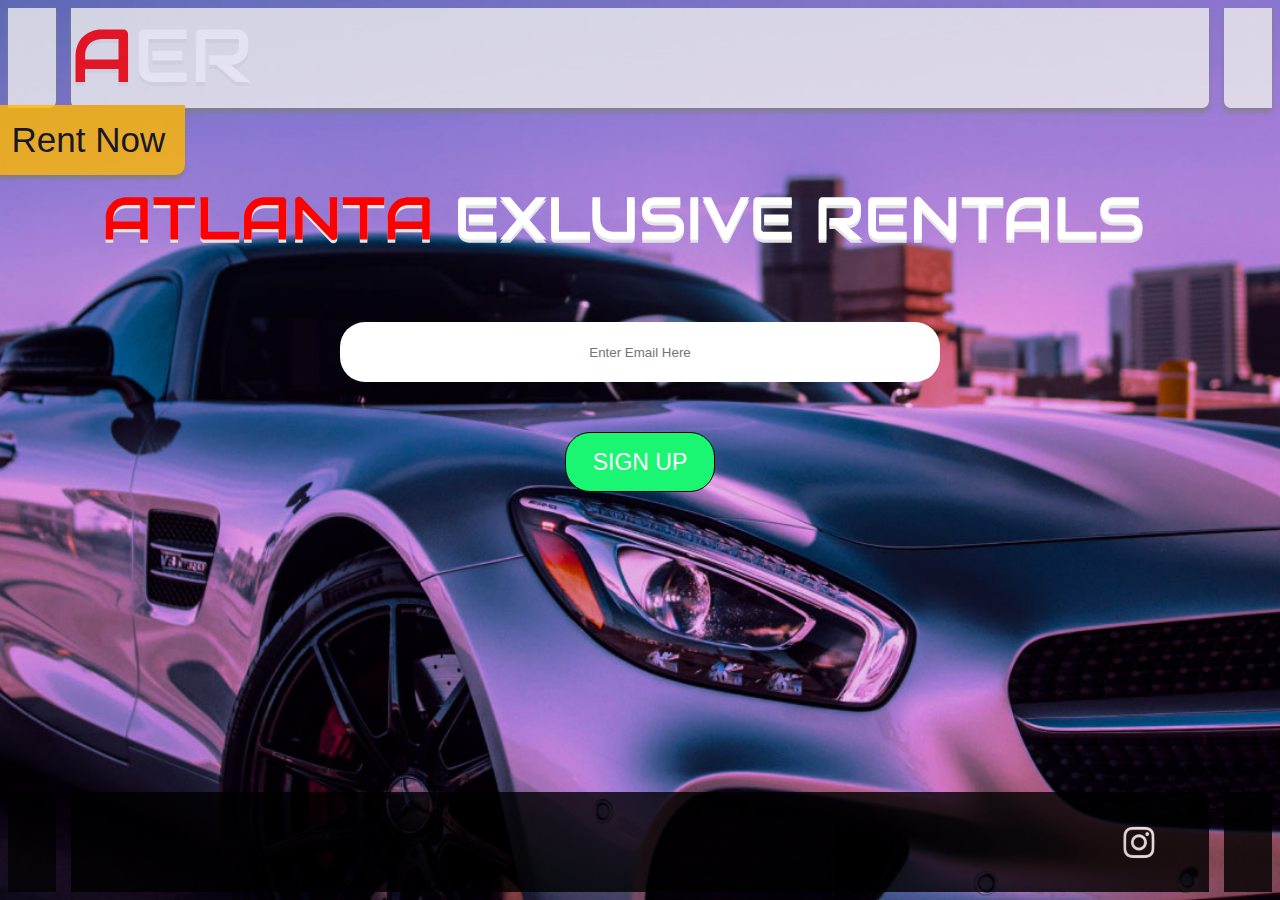
<file: CarWebsite/index.html>
<html lang="en">
<head>
    <meta charset="UTF-8">
    <meta http-equiv="X-UA-Compatible" content="IE=edge">
    <meta name="viewport" content="width=device-width, initial-scale=1.0">
    <title>Atlanta Exclusive Rentals</title>
    <link href="https://cdn.jsdelivr.net/npm/bootstrap@5.1.3/dist/css/bootstrap.min.css" rel="stylesheet" integrity="sha384-1BmE4kWBq78iYhFldvKuhfTAU6auU8tT94WrHftjDbrCEXSU1oBoqyl2QvZ6jIW3" crossorigin="anonymous">
    <link rel="stylesheet" href="CSS/homepage.css?v=3">
    <link rel="icon" type="svg" href="images/logo_and_favicon.svg">
    <meta property="og:type" content="website">
    <meta name="image" property="og:image" content="https://atlantaexclusiverentals.com/images/jakob-rosen-4-GzesKL1NM-unsplash-1.jpg">
    <meta property="og:description" content="My business site for car rentals">
    <meta property="og:title" content="Atlanta Exclusive Rentals">
    <meta property="og:url" content="https://atlantaexclusiverentals.com/">
</head>
<body>
    <!--Navbar-->
    <div class="screen_container">
        <div class="screen_group1">
            <div class="group_child1">
                <div class="navbar_container">
                    <div class="nav1"></div>
                    <nav class="navbar navbar-expand-md navbar-light bg-light sticky-top">
                        <div class="container-fluid">
                            <a class="navbar-brand">
                                <img src="images/logo_and_favicon.svg" id="nav_logo">
                            </a>
                            <div class="navbar-btn">
                                <button type="button" id="nav_button" onclick="window.location.href='Pages/productpage.html';">
                                    Rent Now
                                </button>
                            </div>
                        </div>
                    </nav>
                    <div class="nav3"></div>
                </div>
            </div>
                <div class="group_child2">
                    <div class="text_placholder">
                        <!-- <h1 id="brand_text">Atlanta Exclusive <span id="rentals_span">Rentals</span></h1> -->
                        <img src="images/header_design_concept.svg" id="brand_text">
                    </div>
                </div>
                <!-- Begin Mailchimp Signup Form -->
<div id="mc_embed_signup">
    <form action="https://atlantaexclusiverentals.us20.list-manage.com/subscribe/post?u=95100a2c1aa6badf13d922615&amp;id=cd53a8fdc1" method="post" id="mc-embedded-subscribe-form" name="mc-embedded-subscribe-form" class="validate" target="_blank" novalidate>
        <div id="mc_embed_signup_scroll">
<div class="group_child3">
    <div class="mc-field-group">
        <label for="mce-EMAIL"></label>
        <input type="email" value="" name="EMAIL" class="required email" id="mce-EMAIL" placeholder="Enter Email Here">
    </div>
</div>  
        <div id="mce-responses" class="clear">
            <div class="response" id="mce-error-response" style="display:none"></div>
            <div class="response" id="mce-success-response" style="display:none"></div>
        </div>    <!-- real people should not fill this in and expect good things - do not remove this or risk form bot signups-->
        <div style="position: absolute; left: -5000px;" aria-hidden="true"><input type="text" name="b_95100a2c1aa6badf13d922615_cd53a8fdc1" tabindex="-1" value=""></div>
    <div class="group_child4">
        <div class="clear"><input id="btn" type="submit" value="SIGN UP" name="subscribe" id="mc-embedded-subscribe" class="button"></div>
    </div>
        </div>
    </form>
    </div>
    
    <!--End mc_embed_signup-->
        </div>
        <div class="footer">
            <footer id="footer1">
            </footer>
            <footer id="footer">
                <div class="footer_logos">
                    <a id="instalogo" href="#">
                        <img src="images/instaresize.png">
                    </a> 
                </div>
            </footer>
            <footer id="footer3">
            </footer>
            
        </div>
    </div>
    
</body>
</html>
</file>
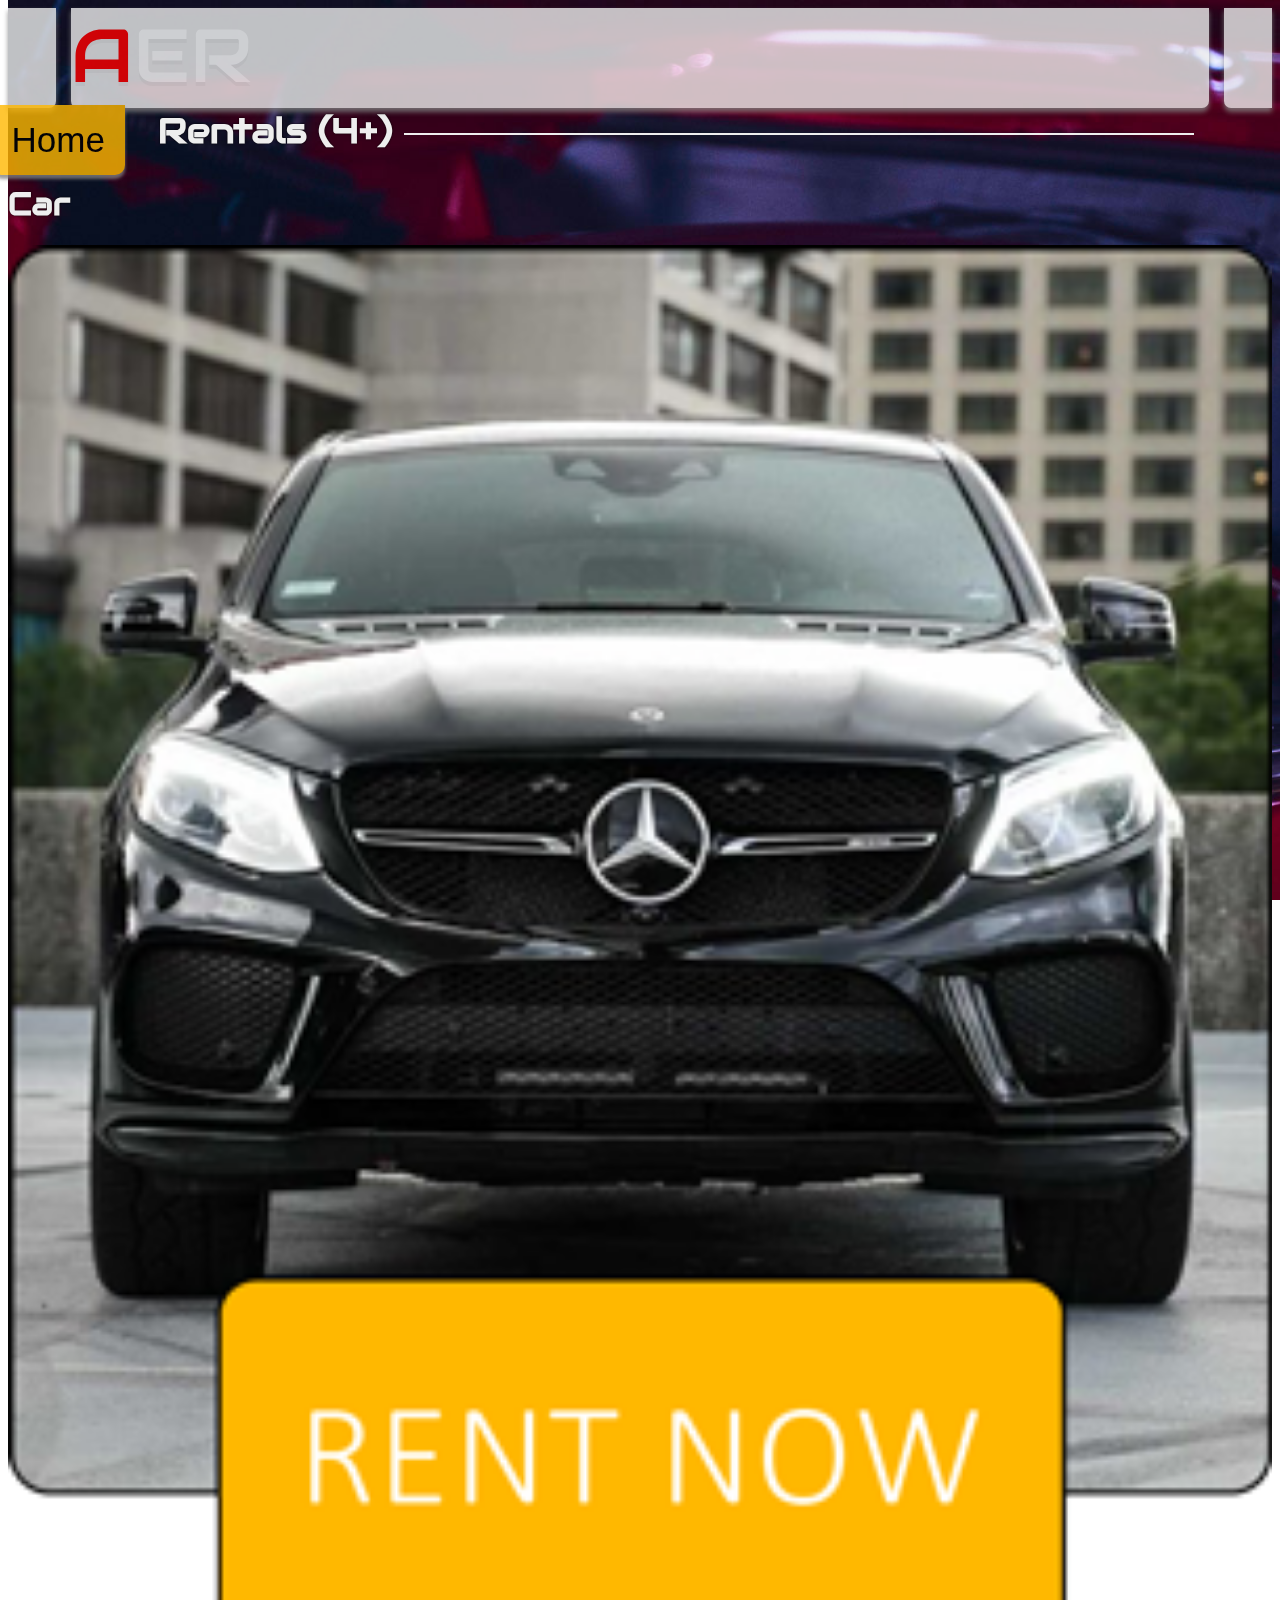
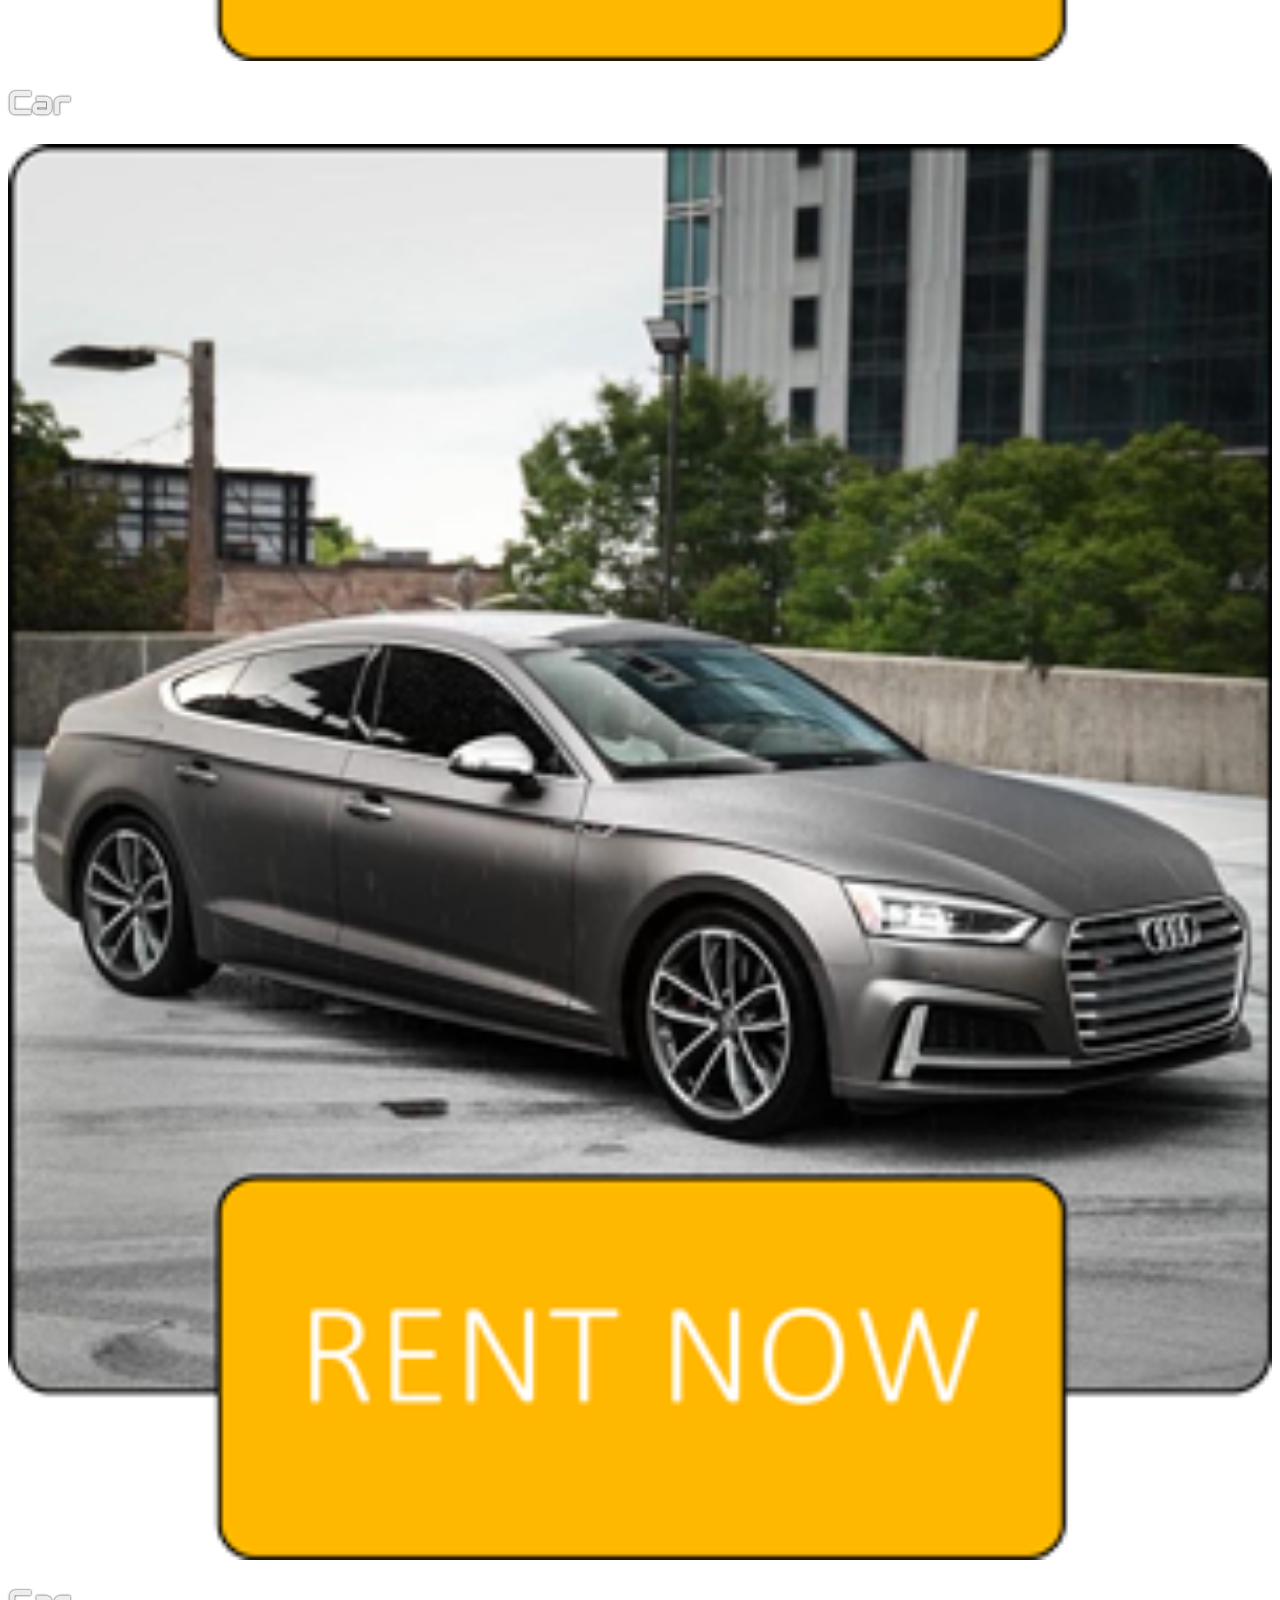
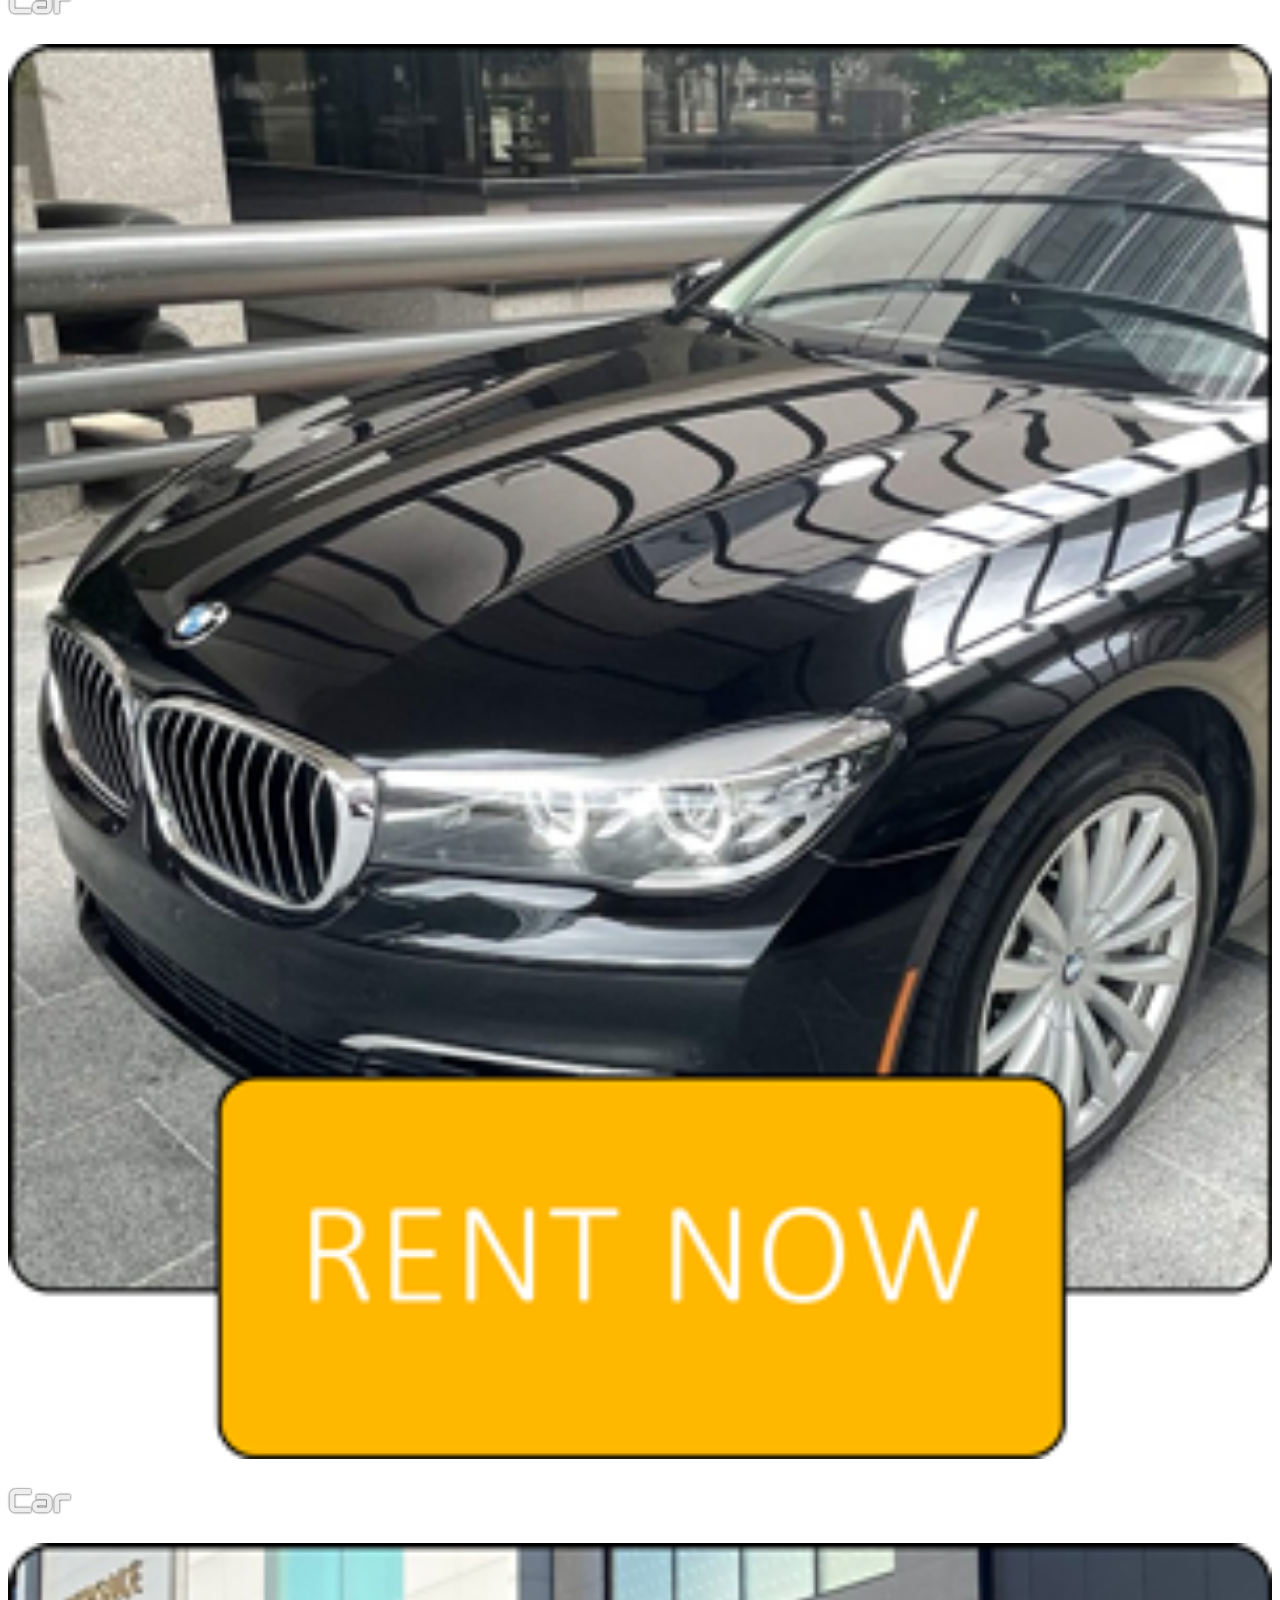
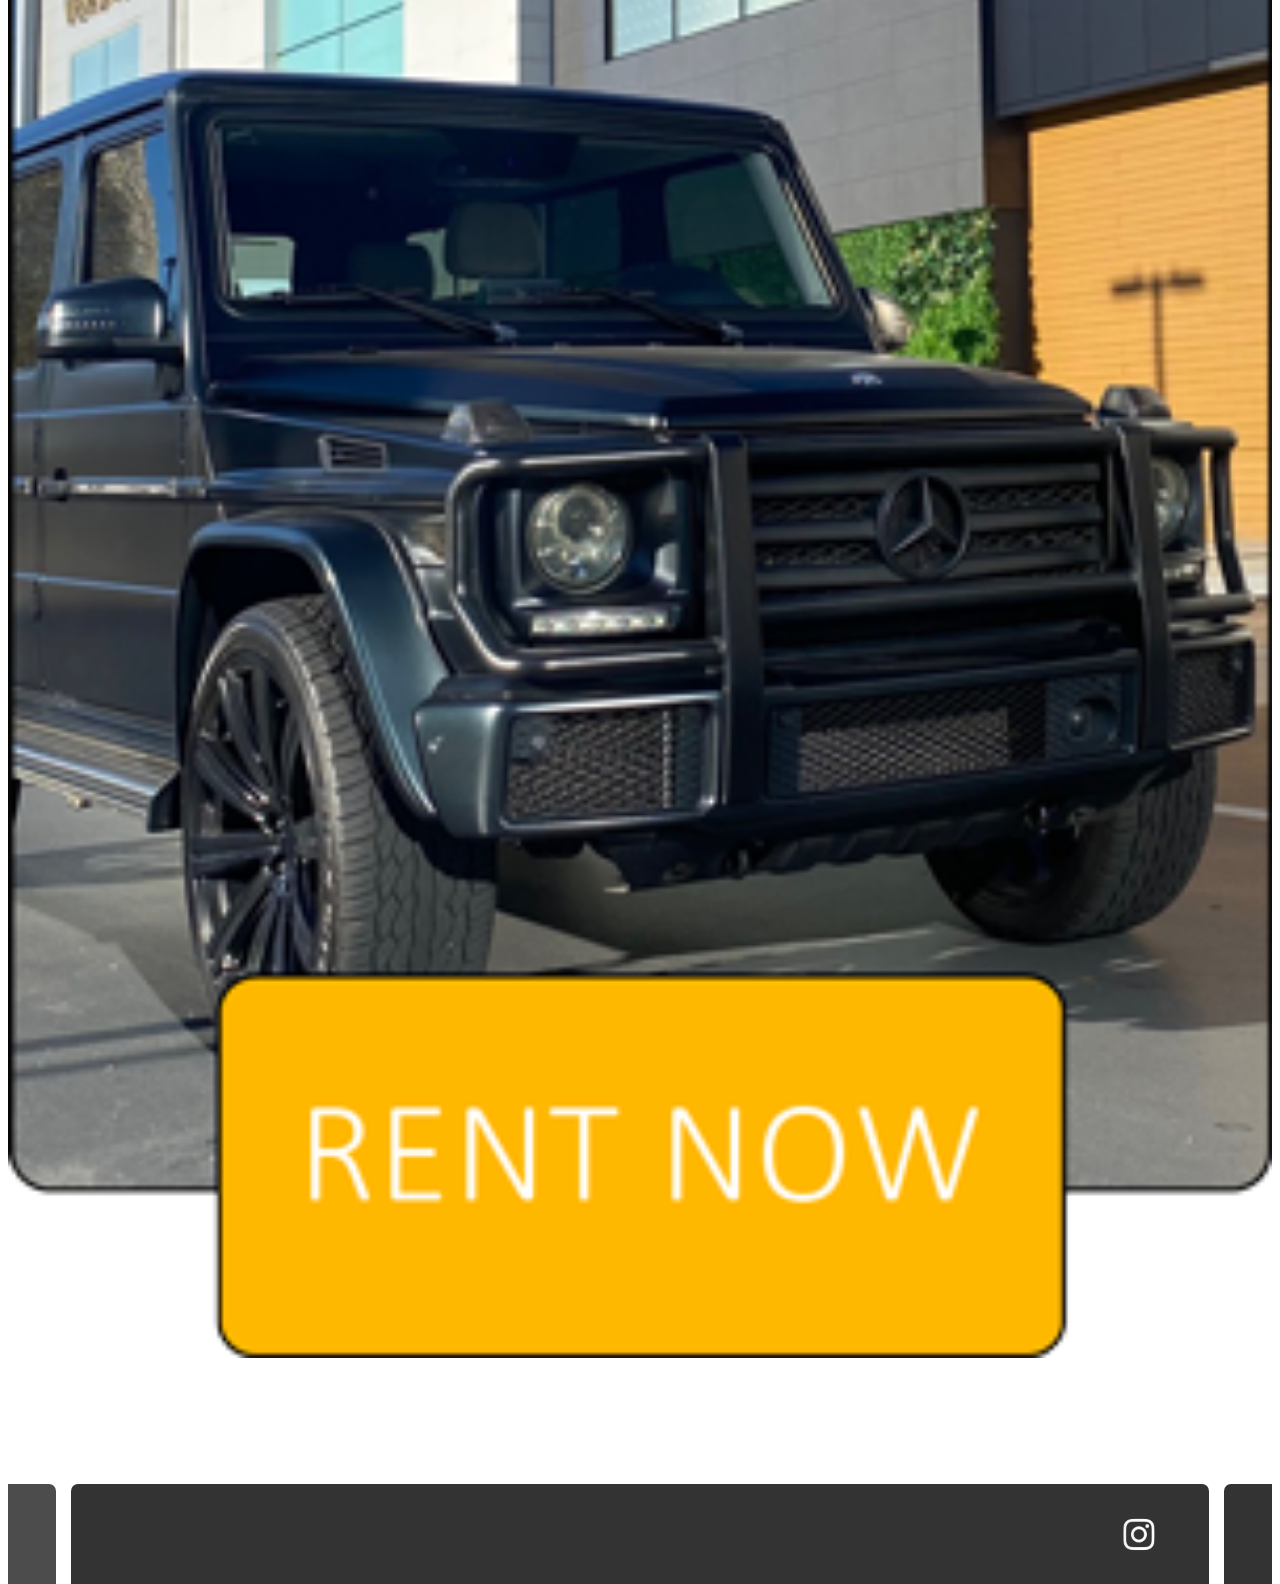
<file: CarWebsite/Pages/productpage.html>
<html lang="en">
<head>
    <meta charset="UTF-8">
    <meta http-equiv="X-UA-Compatible" content="IE=edge">
    <meta name="viewport" content="width=device-width, initial-scale=1.0">
    <title>Rentals</title>
    <link href="https://cdn.jsdelivr.net/npm/bootstrap@5.1.3/dist/css/bootstrap.min.css" rel="stylesheet" integrity="sha384-1BmE4kWBq78iYhFldvKuhfTAU6auU8tT94WrHftjDbrCEXSU1oBoqyl2QvZ6jIW3" crossorigin="anonymous">
    <link rel="stylesheet" href="../CSS/productpage.css?v=3">
    <link rel="icon" type="svg" href="../images/logo_and_favicon.svg">
</head>
<body>

    <div class="background_img"></div>
    <!--Navbar-->
    <div class="screen_container">
        <div class="screen_group1">
            <div class="group_child1">
                <div class="navbar_container">
                    <div class="nav1"></div>
                    <nav class="navbar navbar-expand-md navbar-light bg-light sticky-top">
                        <div class="container-fluid">
                            <a class="navbar-brand">
                                <img src="../images/logo_and_favicon.svg" id="nav_logo">
                            </a>
                            <div class="navbar-btn">
                                <button type="button" id="nav_button" onclick="window.location.href='../index.html';">
                                   Home
                                </button>
                            </div>
                        </div>
                    </nav>
                    <div class="nav3"></div>
                </div>
            </div>
                <div class="group_child2">
                    <div class="head_text_group">
                        <h3 id="head_text">Rentals (4+) </h3>
                        <div class="line_text"></div>
                    </div>
                </div>
        </div>
        <div class="screen_group2">
            <div class="container">
                <div class="row">

                    <div class="col-md-3">
                        <div class="product-top">
                            <div class="product-top text-center">
                                <h1 class="item_text">Car</h1>
                            </div>
                            <a href="mailto:DCluxurycarrental@gmail.com">
                                <img class="item_image" src="../images/car-1.png">
                            </a>
                            
                        </div>
                    </div>

                    <div class="col-md-3">
                        <div class="product-top">
                            <div class="product-top text-center">
                                <h1 class="item_text">Car</h1>
                            </div>
                            <a href="mailto:DCluxurycarrental@gmail.com">
                                <img class="item_image" src="../images/car-2.png">
                            </a>
                            
                        </div>
                    </div>

                    <div class="col-md-3">
                        <div class="product-top">
                            <div class="product-top text-center">
                                <h1 class="item_text">Car</h1>
                            </div>
                            <a href="mailto:DCluxurycarrental@gmail.com">
                                <img class="item_image" src="../images/car-3.png">
                            </a>
                            
                        </div>
                    </div>

                    <div class="col-md-3">
                        <div class="product-top">
                            <div class="product-top text-center">
                                <h1 class="item_text">Car</h1>
                            </div>
                            <a href="mailto:DCluxurycarrental@gmail.com">
                                <img class="item_image" src="../images/Car-4.png">
                            </a>
                        </div>
                    </div>
                </div>
            </div>
        </div>
        <div class="footer">
            <footer id="footer1">
            </footer>
            <footer id="footer">
                <div class="footer_logos">
                    <a id="instalogo" href="#">
                        <img src="../images/instaresize.png">
                    </a>
                </div>
            </footer>
            <footer id="footer3">
            </footer>
    </div>
    
</body>
</html>
</file>
<file: CarWebsite/CSS/homepage.css>
@font-face {
    font-family: Audiowide;
    src: url(../Fonts/Audiowide-Regular.ttf);
}

body {
    background: url(../images/jakob-rosen-4-GzesKL1NM-unsplash-1.jpg);
    background-size: cover;                      
    background-repeat: no-repeat;
    background-position: center center; 
}

.navbar {
    background-color: #eeeeee !important;
    opacity: 0.8;
    border-radius: 0 0 7px 7px;
    justify-content: center;
    width: 90%;
    height: 100px;
    box-shadow: 0em 0.20em 0.3em grey;
}

.navbar_container {
    display: flex;
    justify-content: space-between;
    /* border: 2px solid orange; */
}

.navbar-nav li {
    padding-right: 60px;
}

.nav1 {
    background-color: #eeeeee;
    opacity: 0.8;
    border-radius: 0 0 7px 0;
    width: 78px;
    height: 100px;
    box-shadow: 0em 0.20em 0.3em grey;
}

.nav3 {
    background-color: #eeeeee;
    opacity: 0.8;
    border-radius: 0 0 0 7px;
    width: 78px;
    height: 100px;
    box-shadow: 0em 0.20em 0.3em grey;  
}

#brand_text {
    font-family: Audiowide;
    font-size: 100px;
    color: white;
    text-shadow: black 0px 0px 2px;
}

#rentals_span {
    color: rgb(255, 0, 0);
}

.screen_container {
    height: 100%;
    justify-content: space-between;
    display: flex;
    flex-direction: column;
}

input {
    border-style: hidden;
    outline: none;
}

input[type="email"]{
    height: 60px;
    width: 600px;
    border: none;
    border-radius: 25px 25px 25px 25px;
    text-align: center;
}

#btn {
    height: 60px;
    width: 150px;
    border: none;
    border-radius: 25px 25px 25px 25px;
    background-color: #1bf672;
    border: 1px black solid;
    color: white;
    font-size: 23px;
    /* text-shadow: black 0px 0px 2px; */
}

.navbar-btn {
    position: relative;
    display: flex;
    right: 7%;
    padding-bottom: 19px;
}

#nav_button {
    background-color: #ffb800;
    color: #000000;
    border: none;
    padding: 15px 20px;
    font-size: 35;
    font-weight: 300;
    border-radius: 0px 0px 10px 10px;
    box-shadow: 0em 0.10em 0.1em grey;
}


#brand_text {
    height: 130px;
    width: auto;
}

.group_child1 {
    flex-direction: row;
    /* border: 2px solid rgb(0, 255, 0); */
}

.group_child2 {
    display: flex;
    justify-content: center;
    padding-top: 20px;
}

.group_child3 {
    display: flex;
    justify-content: center;
}

.group_child4 {
    display: flex;
    justify-content: center;
    margin-top: 50px;
}

.screen_group1 {
    display: flex;
    flex-direction: column;
    justify-content: space-between;
    height: 500px;
}

.footer {
    justify-content: space-between;
    display: flex;
    flex-direction: row;
}

#footer {
    background-color: #000000;
    opacity: 0.8;
    height: 100px;
    border-radius: 7px 7px 0 0;
    width: 90%;
    display: flex;
}

.footer_logos {
    display: flex;
    margin-left: auto;
    padding-right: 40px;
}

#instalogo,
#twitlogo,
#youtubelogo  {
    align-self: center;
}

#youtubelogo {
    padding-left: 10px;
}

#footer1 {
    background-color: #000000;
    opacity: 0.7;
    height: 100px;
    border-radius: 0 7px 0 0;
    display: flex;
    flex: initial;
    width: 78px;
}

#footer3 {
    background-color: #000000;
    opacity: 0.8;
    height: 100px;
    border-radius: 7px 0 0 0;
    display: flex;
    flex: initial;
    width: 78px;
}

@media all and (max-width: 1650px) {
    #footer1,
    #footer3 {
        width: 60px;
    }
    
    .nav1,
    .nav3 {
        width: 60px;
    }
}

@media all and (max-width: 1600px) {
    #brand_text {
        width: auto;
        height: 90px;
    }
}


@media all and (max-width: 1350px) {
    #footer1,
    #footer3 {
        width: 48px;
    }
    
    .nav1,
    .nav3 {
        width: 48px;
    }
}

@media all and (max-width: 1170px) {
    #brand_text {
        width: auto;
        height: 60px;
    }

    #footer1,
    #footer3 {
       display: none;
    }
    
    .nav1,
    .nav3 {
        display: none;
    }

    #footer {
        width: 98%;
    }

    .footer {
        justify-content: center;
    }

    .navbar_container {
        justify-content: center;
    }

    .navbar {
        width: 98%;
    }
}

@media all and (max-width: 740px) {
    #brand_text {
        width: auto;
        height: 40px;
    }
    
    input[type="email"]{
        height: 50px;
        width: 450px;
    }
}

@media all and (max-width: 540px) {
    #brand_text {
        width: auto;
        height: 30px;
    }
    
    input[type="email"]{
        height: 50px;
        width: 350px;
    }

    #btn {
        height: 50px;
        width: 125px;
        font-size: 17px;
    }
    
    #nav_logo {
        height: auto;
        width: 150px;
    }
    
    #nav_button {
        font-size: 20;
    }
}

@media all and (max-width: 390px) {
    #brand_text {
        width: auto;
        height: 25px;
    }
    
    input[type="email"]{
        height: 40px;
        width: 300px;
    }
    
    #nav_logo {
        height: auto;
        width: 100px;
    }
    
    #nav_button {
        font-size: 15;
    }
}
</file>
<file: CarWebsite/CSS/productpage.css>
@font-face {
    font-family: Audiowide;
    src: url(../Fonts/Audiowide-Regular.ttf);
}


.background_img {
    background: url(../images/victor-hughes-5YZBwht4jnA-unsplash-1.jpg);
    background-position: bottom;
    background-size: cover;
    background-repeat: no-repeat;
    background-attachment: fixed;
    background-position: center;
    position: fixed;
    bottom: 0;
    width: 100%;
    height: 100%;
    object-fit: cover;
    z-index: -1;  
}

.navbar {
    background-color: #eeeeee !important;
    opacity: 0.8;
    border-radius: 0 0 7px 7px;
    justify-content: center;
    width: 90%;
    height: 100px;
    box-shadow: 0em 0.20em 0.3em grey;
}

.navbar_container {
    display: flex;
    justify-content: space-between;
    /* border: 2px solid orange; */
}

.navbar-nav li {
    padding-right: 60px;
}

.nav1 {
    background-color: #eeeeee;
    opacity: 0.8;
    border-radius: 0 0 7px 0;
    width: 78px;
    height: 100px;
    box-shadow: 0em 0.20em 0.3em grey;
}

.nav3 {
    background-color: #eeeeee;
    opacity: 0.8;
    border-radius: 0 0 0 7px;
    width: 78px;
    height: 100px;
    box-shadow: 0em 0.20em 0.3em grey;  
}

.screen_container {
    height: 100%;
    justify-content: space-between;
    display: flex;
    flex-direction: column;
}

.navbar-btn {
    position: relative;
    display: flex;
    right: 7%;
    padding-bottom: 19px;
}

#nav_button {
    background-color: #ffb800;
    color: #000000;
    border: none;
    padding: 15px 20px;
    font-size: 35;
    font-weight: 300;
    border-radius: 0px 0px 10px 10px;
    box-shadow: 0em 0.10em 0.1em grey;
}

#head_text {
    display:inline;
    padding-right:10px;
    font-family: Audiowide;
    text-align: left;
    font-size: 35px;
    color: #eeeeee;
    text-shadow: black 0px 0px 2px;
}

#head_text::after {
    background-color: #eeeeee;
    content: "";
    display: inline-block;
    height: 2px;
    position: relative;
    vertical-align: middle;
    padding-right: 10px;
    width: 70%;
}

.head_text_group {
    padding-left: 150px;
}

.screen_group1 {
    display: flex;
    flex-direction: column;
    justify-content: space-between;
    height: 170px;
}

.container {
    width: 100%;
    margin-bottom: 10%;
}

.row {
    margin-top: 30px;
    row-gap: 100px;
}

.item_image {
    width: 100%;
    border-radius: 20px;
}

.item_text {
    font-family: Audiowide;
    color: #eeeeee;
    text-shadow: black 0px 0px 2px;
}


.item_button {
    background-color: #ffb800;
    color: white;
    padding: 15px 25px;
    border: 1px solid black;
    font-size: 30px;
    border-radius: 20px;
}

.footer {
    justify-content: space-between;
    display: flex;
    flex-direction: row;
}

#footer {
    background-color: #000000;
    opacity: 0.8;
    height: 100px;
    border-radius: 7px 7px 0 0;
    width: 90%;
    display: flex;
}

.footer_logos {
    display: flex;
    margin-left: auto;
    padding-right: 40px;
}

#instalogo,
#twitlogo,
#youtubelogo  {
    align-self: center;
}

#youtubelogo {
    padding-left: 10px;
}

#footer1 {
    background-color: #000000;
    opacity: 0.7;
    height: 100px;
    border-radius: 0 7px 0 0;
    display: flex;
    flex: initial;
    width: 78px;
}

#footer3 {
    background-color: #000000;
    opacity: 0.8;
    height: 100px;
    border-radius: 7px 0 0 0;
    display: flex;
    flex: initial;
    width: 78px;
}

@media all and (max-width: 1650px) {
    #footer1,
    #footer3 {
        width: 60px;
    }
    
    .nav1,
    .nav3 {
        width: 60px;
    }
}

@media all and (max-width: 1350px) {
    #footer1,
    #footer3 {
        width: 48px;
    }
    
    .nav1,
    .nav3 {
        width: 48px;
    }
}

@media all and (max-width: 1170px) {
    #head_text::after {
        width: 50%;
    }

    #footer1,
    #footer3 {
       display: none;
    }
    
    .nav1,
    .nav3 {
        display: none;
    }

    #footer {
        width: 98%;
    }

    .footer {
        justify-content: center;
    }

    .navbar_container {
        justify-content: center;
    }

    .navbar {
        width: 98%;
    }
}

@media all and (max-width: 660px) {
    .head_text_group {
        padding-left: 1px;
        text-align: center;
    }
    .group_child2 {
        padding-top: 20px;
    }
}

@media all and (max-width: 540px) {
    #nav_logo {
        height: auto;
        width: 150px;
    }
    
    #nav_button {
        font-size: 20;
    }
}

@media all and (max-width: 390px) {
    #nav_logo {
        height: auto;
        width: 100px;
    }
    
    #nav_button {
        font-size: 15;
    }
}

@media all and (max-width: 390px) {
    #head_text {
        font-size: 30px;
    }
}
</file>
